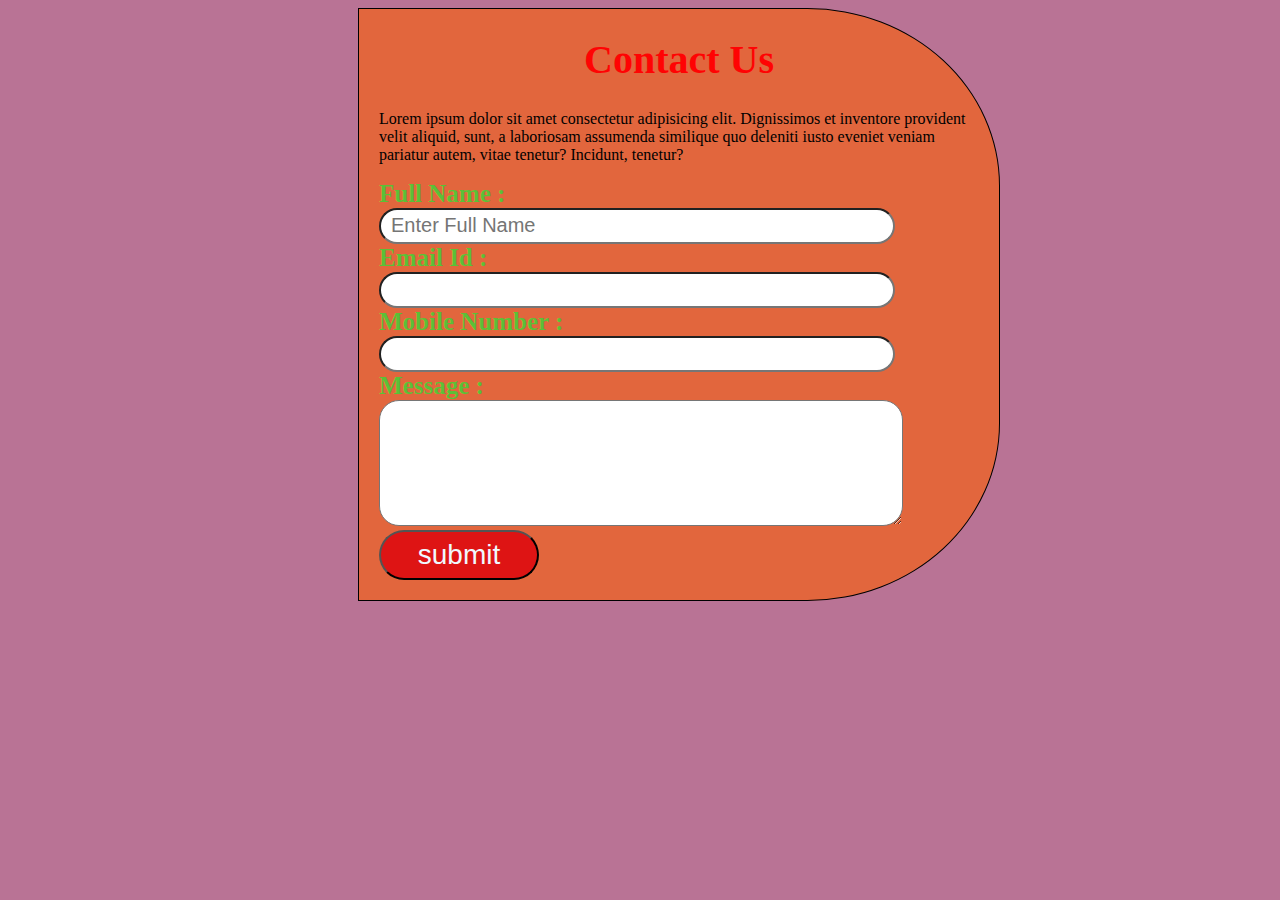
<file: contactus.html>
<!DOCTYPE html>
<html lang="en">
<head>
    <meta charset="UTF-8">
    <meta name="viewport" content="width=device-width, initial-scale=1.0">
    <title>Contact Us Form</title> 
    <link rel="stylesheet" href="contactus.css">
</head>
<body>
    <form action="">
        <h1>Contact Us</h1>
        <p>Lorem ipsum dolor sit amet consectetur adipisicing elit. Dignissimos et inventore provident velit aliquid, sunt, a laboriosam assumenda similique quo deleniti iusto eveniet veniam pariatur autem, vitae tenetur? Incidunt, tenetur?</p>
        <label for="">Full Name :</label><br>
        <input type="text" placeholder="Enter Full Name"><br>
        <label for="">Email Id  :</label><br>
        <input type="email"><br>
        <label for="">Mobile Number :</label><br>
        <input type="Mobile Number"><br>
        <label for="">Message :</label><br>
        <textarea name="" id="" cols="30" rows="10"></textarea><br>
        <button><a href="">submit</a></button>
    </form>
</body>
</html>
</file>
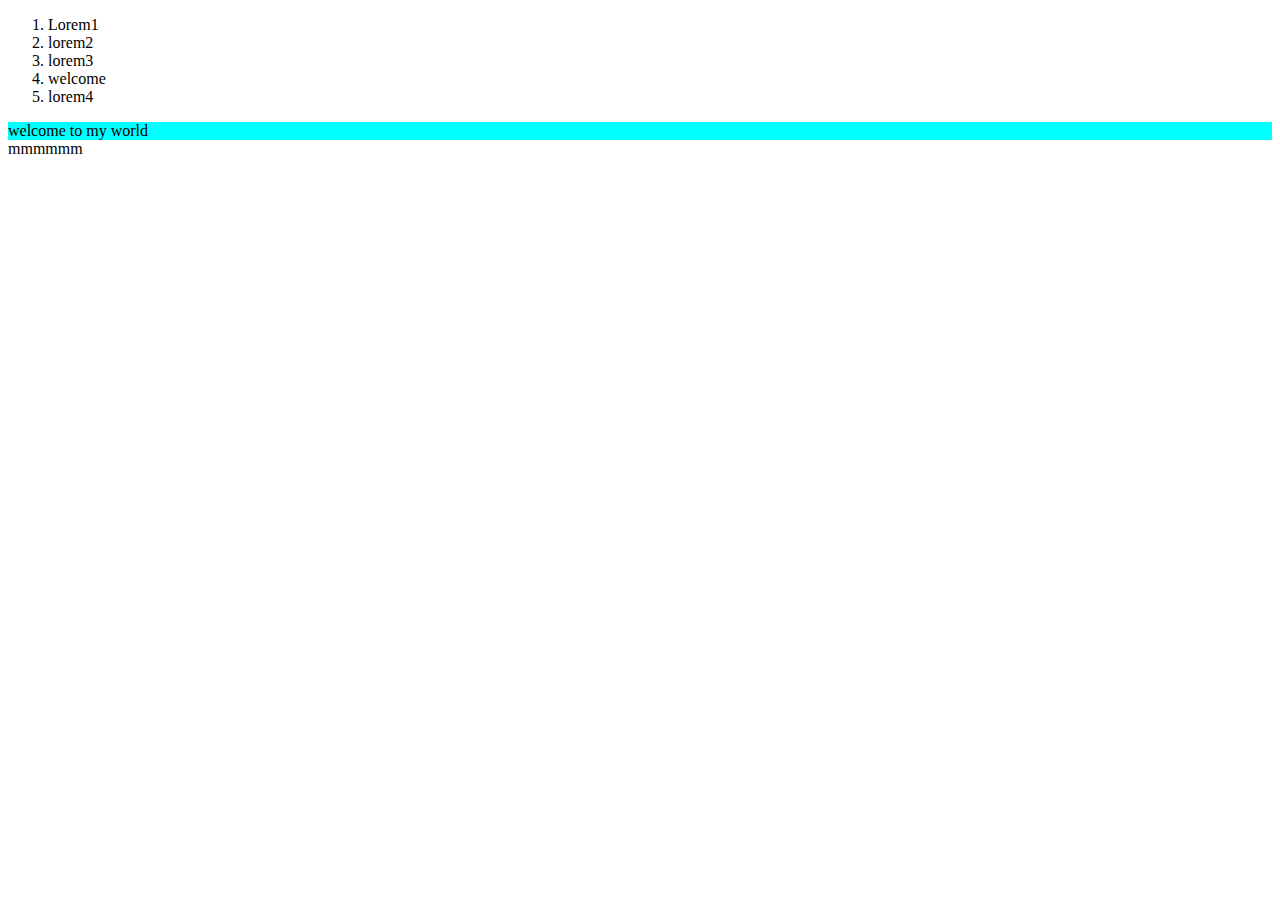
<file: page.html>
<!DOCTYPE html>
<html lang="en">
<head>
    <meta charset="UTF-8">
    <meta name="viewport" content="width=device-width, initial-scale=1.0">
    <title>Document</title>
</head>
<style>
     ol+li{
         background-color: aqua;
    }
</style>
<body>
    <ol>
        <li>Lorem1</li>
        <li>lorem2</li>
        <li>lorem3</li>
        <div>
            <li>welcome</li>
        </div>
        <li>lorem4</li>
    </ol>
    <li>welcome to my world</li>
    <li>mmmmmm</li>
</body>
</html>
</file>
<file: contactus.css>
form{
    border: solid 1px;
    width: 600px;
    background-color: rgba(255, 94, 0, 0.589);
    padding-left: 20px;
    padding-bottom: 20px;
    padding-right: 20px;
    margin-left: 350px;
    border-top-right-radius: 30%;
    border-bottom-right-radius: 30%;
}
label{
    font-size: 25px;
    font-weight: bold;
    color: rgba(0, 255, 51, 0.591);
}
input{
    width: 500px;
    height: 30px;
    outline: none;
    border-radius: 20px;
    font-size: 20px;
    padding-left: 10px;
}
textarea{
    width: 500px;
    height: 120px;
    border-radius: 20px;
    font-size: 20px;
    padding-left: 20px;

}
h1{
    font-size: 40px;
    color: rgb(255, 3, 3);
    text-align: center;

}
button{
    width: 160px;
    height: 50px;
    background-color: rgb(222, 20, 20);
    border-radius: 30px;
    font-size: 28px;
}
button a{
    color: aliceblue;
    text-decoration:none;
}
body{
    background-color: rgba(128, 0, 62, 0.548);
}
</file>
